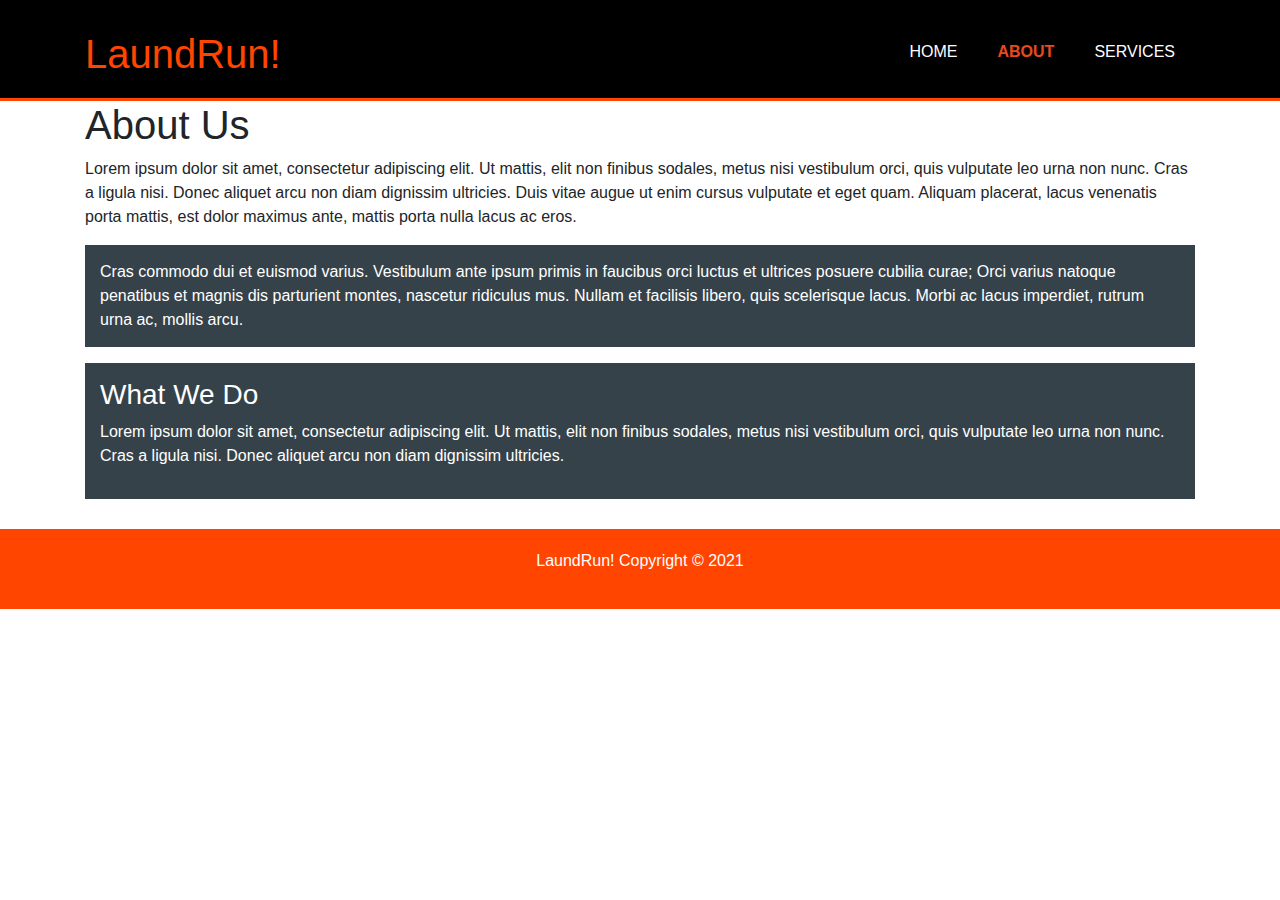
<file: about.html>
<!DOCTYPE html>
<html>
  <head>
    <meta charset="utf-8" />
    <meta name="viewport" content="width=device-width, initial-scale=1.0" />
    <meta name="description" content="Online laudry service platform" />
    <meta name="author" content="Bennibor Onisomemise" />
    <title>LaundRun! | About</title>
    <link rel="stylesheet" href="./css/styles.css" />
    <link rel="stylesheet" href="https://stackpath.bootstrapcdn.com/bootstrap/4.3.1/css/bootstrap.min.css">
  </head>
  <body>
    <header>
      <div class="container"> 
        <div id="branding">
          <h1>LaundRun!</h1>
        </div>
        <nav>
          <ul>
            <li><a href="index.html">Home</a></li>
            <li class="current"><a href="about.html">About</a></li>
            <li><a href="services.html">Services</a></li>
          </ul>
        </nav>
      </div>
    </header>

    <section id="main">
      <div class="container">
        <article id="main-col">
          <h1 class="page-title">About Us</h1>
          <p>
            Lorem ipsum dolor sit amet, consectetur adipiscing elit. Ut mattis,
            elit non finibus sodales, metus nisi vestibulum orci, quis vulputate
            leo urna non nunc. Cras a ligula nisi. Donec aliquet arcu non diam
            dignissim ultricies. Duis vitae augue ut enim cursus vulputate et
            eget quam. Aliquam placerat, lacus venenatis porta mattis, est dolor
            maximus ante, mattis porta nulla lacus ac eros.</p> <p class="dark">Cras commodo dui et
            euismod varius. Vestibulum ante ipsum primis in faucibus orci luctus
            et ultrices posuere cubilia curae; Orci varius natoque penatibus et
            magnis dis parturient montes, nascetur ridiculus mus. Nullam et
            facilisis libero, quis scelerisque lacus. Morbi ac lacus imperdiet,
            rutrum urna ac, mollis arcu.</p> 
          </p>
        </article>

        <aside id="sidebar">
          <div class="dark">
          <h3>What We Do</h3>
          <p>Lorem ipsum dolor sit amet, consectetur adipiscing elit. Ut mattis, elit non finibus sodales, metus nisi vestibulum orci, quis vulputate leo urna non nunc. Cras a ligula nisi. Donec aliquet arcu non diam dignissim ultricies.</p>
        </div>
        </aside>
      
      </div>
    </section>

    <footer>
      <p>LaundRun! Copyright &copy; 2021</p>
    </footer>
  </body>
</html>
</file>
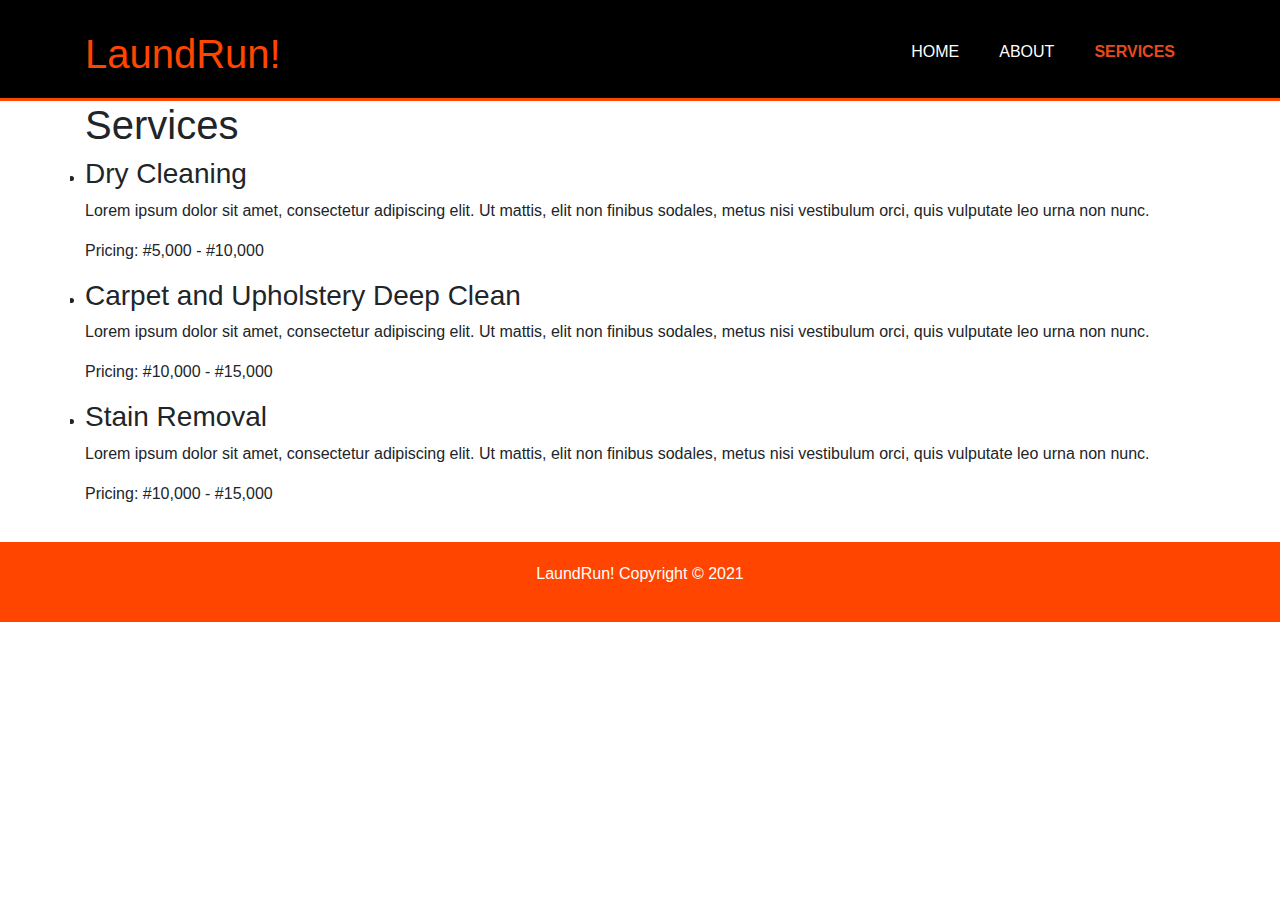
<file: services.html>
<!DOCTYPE html>
<html>
  <head>
    <meta charset="utf-8" />
    <meta name="viewport" content="width=device-width,  initial-scale=1.0" />
    <meta name="description" content="Online laudry service platform" />
    <meta name="author" content="Bennibor Onisomemise" />
    <title>LaundRun! | Sign In</title>
    <link rel="stylesheet" href="./css/styles.css" />
    <link rel="stylesheet" href="https://stackpath.bootstrapcdn.com/bootstrap/4.3.1/css/bootstrap.min.css">
  </head>
  <body>
    <header>
      <div class="container">
        <div id="branding">
          <h1>LaundRun!</h1>
        </div>
        <nav>
          <ul>
            <li><a href="index.html">Home</a></li>
            <li><a href="about.html">About</a></li>
            <li class="current"><a href="services.html">Services</a></li>
          </ul>
        </nav>
      </div>
    </header>

    <section id="main">
      <div class="container">
        <article id="main-col">
          <h1 class="page-title">Services</h1>
          <ul id="services">
            <li>
              <h3>Dry Cleaning</h3>
              <p>
                Lorem ipsum dolor sit amet, consectetur adipiscing elit. Ut
                mattis, elit non finibus sodales, metus nisi vestibulum orci,
                quis vulputate leo urna non nunc.
              </p>
              <p>Pricing: #5,000 - #10,000</p>
            </li>
            <li>
              <h3>Carpet and Upholstery Deep Clean</h3>
              <p>
                Lorem ipsum dolor sit amet, consectetur adipiscing elit. Ut
                mattis, elit non finibus sodales, metus nisi vestibulum orci,
                quis vulputate leo urna non nunc.
              </p>
              <p>Pricing: #10,000 - #15,000</p>
            </li>
            <li>
              <h3>Stain Removal</h3>
              <p>
                Lorem ipsum dolor sit amet, consectetur adipiscing elit. Ut
                mattis, elit non finibus sodales, metus nisi vestibulum orci,
                quis vulputate leo urna non nunc.
              </p>
              <p>Pricing: #10,000 - #15,000</p>
            </li>
          </ul>
        </article>
      </div>
    </section>

    <footer>
      <p>LaundRun! Copyright &copy; 2021</p>
    </footer>
  </body>
</html>
</file>
<file: css/styles.css>
body {
  font: 15px/1.5 Arial, Helvetica, sans-serif;
  padding: 0;
  margin: 0;
  background-color: white;
}

.container {
  width: 80%;
  margin: auto;
  overflow: hidden;
}

ul {
  margin: 0;
  padding: 0;
}

.dark {
  padding: 15px;
  background: #35424a;
  color: #ffffff;
  margin-top: 10px;
  margin-bottom: 10px;
}

header {
  background: black;
  color: orangered;
  padding-top: 30px;
  min-height: 70px;
  border-bottom:orangered 3px solid;
}

header a {
  color: white;
  text-decoration: none;
  text-transform: uppercase;
  font-size: 16px;
}

header li {
  float: left;
  display: inline;
  padding: 0 20px 0 20px;
}

header #branding {
  float: left;
}

header #branding h1 {
  margin: 0;
}

header nav {
  float: right;
  margin-top: 10px;
}

header .highlight,
header .current a {
  color: #e8491d;
  font-weight: bold;
}

header a:hover {
  color: #cccccc;
  font-weight: bold;
}

#showcase {
  margin-top: 0;
  margin-bottom: 100px;
  min-height: 400px;
  text-align: center;
  object-fit: contain;
  background: orangered;
  color: white;
}

.banner {
  margin-top: 100px;
  
}


#showcase h1 {
  margin-top: 100px;
  font-size: 40px;
  margin-bottom: 10px;
}

#showcase h5 {
  letter-spacing: .1em;
}


#showcase p {
  margin-top: 10px;
}
#boxes {
  margin-top: 20px;
}

#boxes .box {
  float: left;
  text-align: center;
  width: 30%;
  padding: 10px;
}

#boxes .box img {
  width: 90px;
  border-radius: 1em;
}


#team {
  margin-top: 75px 0;
  
}

#team h3{
  text-align: center;
  font-weight: bold;
  letter-spacing: 2px;
  padding-bottom: 10px;
  
  
}

#team .wailo{
  float: left;
  text-align: center;
  width: 30%;
  padding: 10px;
}

#team .wailo img{
  
  width: 150px;
  
}


aside #sidebar {
  float: right;
  width: 30%;
  margin-top: 10px;
}

article #main-col {
  float: left;
  width: 60%;
}

ul #services li {
  list-style: none;
  padding: 20px;
  border: #cccccc solid 1px;
  margin-bottom: 5px;
  background: #e6e6e6;
}



footer {
  padding: 20px;
  margin-top: 20px;
  color: #ffffff;
  background-color: orangered;
  text-align: center;
}

@media (max-width: 768px) {
  header #branding,
  header nav,
  header nav li,
  #boxes.box,
  #article#main-col,

}
aside #sidebar {
  float: none;
  text-align: center;
  width: 100%;
}
header {
  padding-bottom: 20px;
}

#showcase h1 {
  margin-top: 40px;
}
</file>
